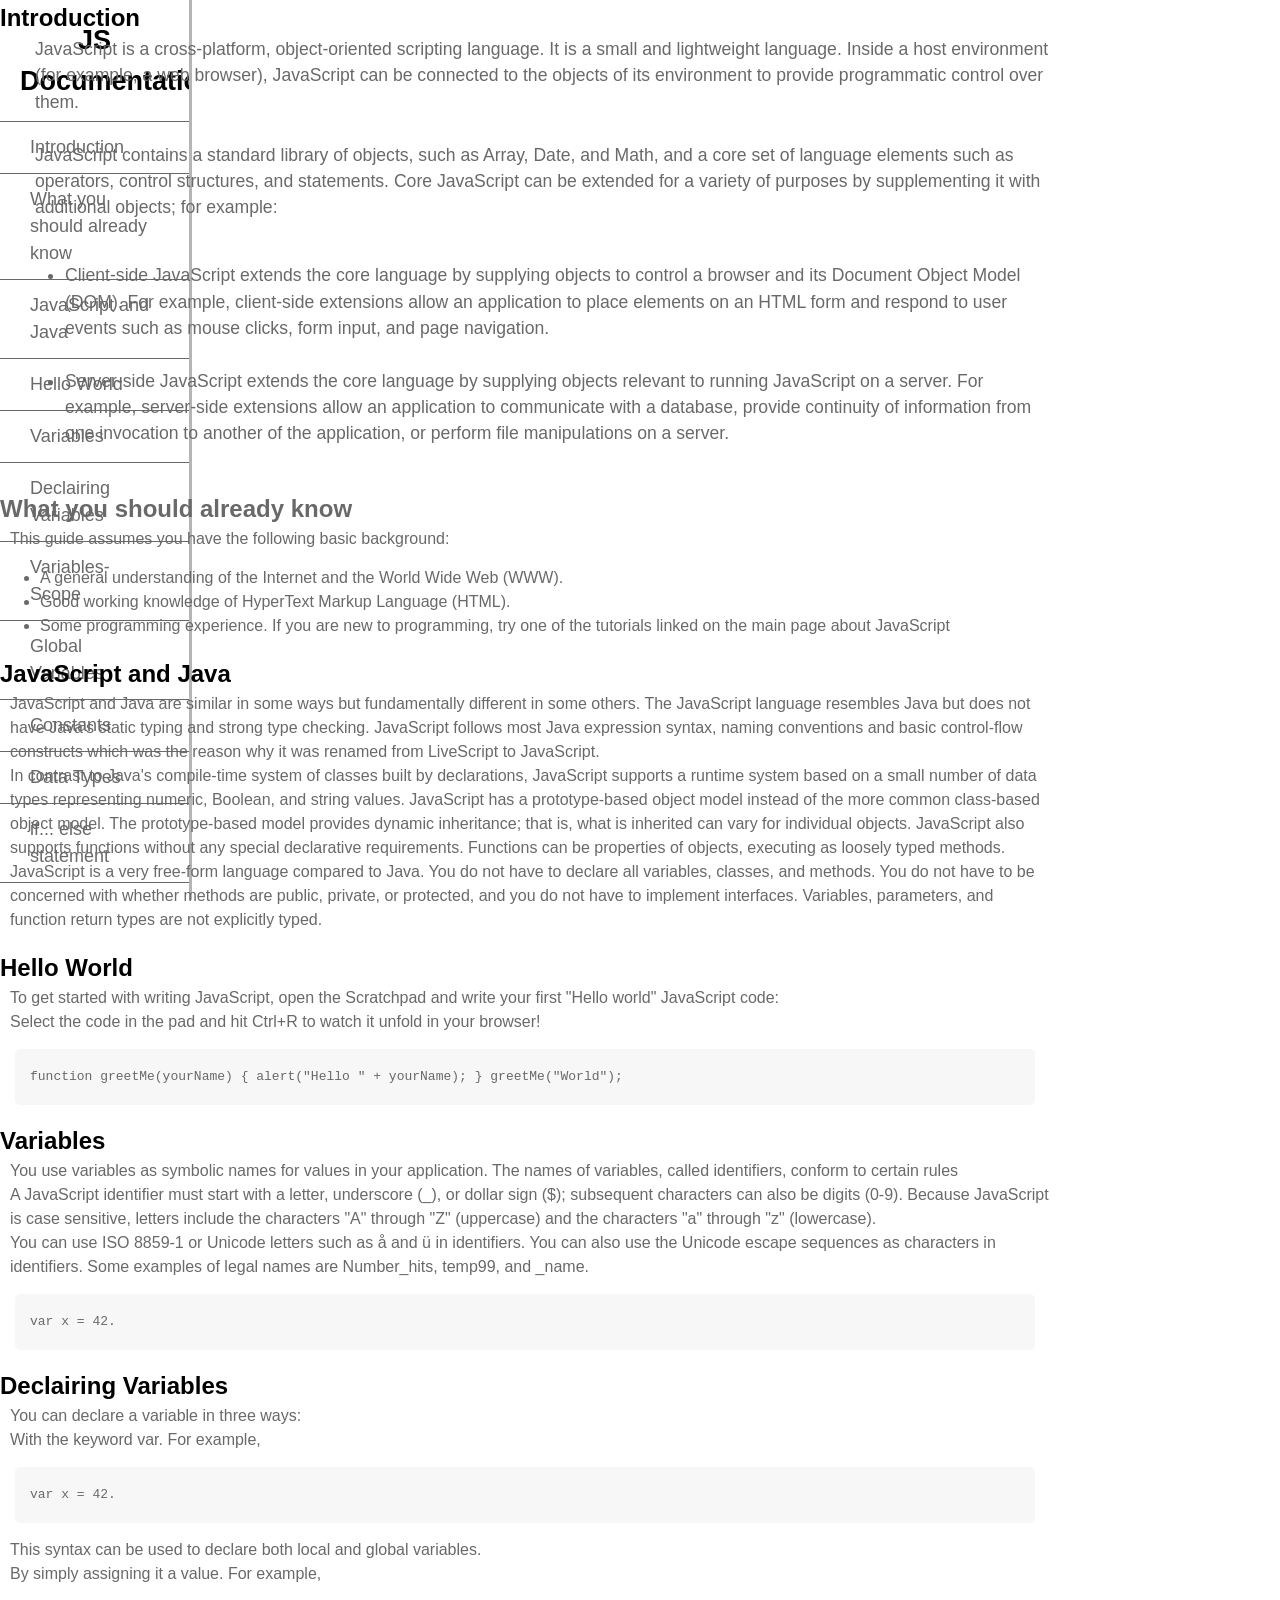
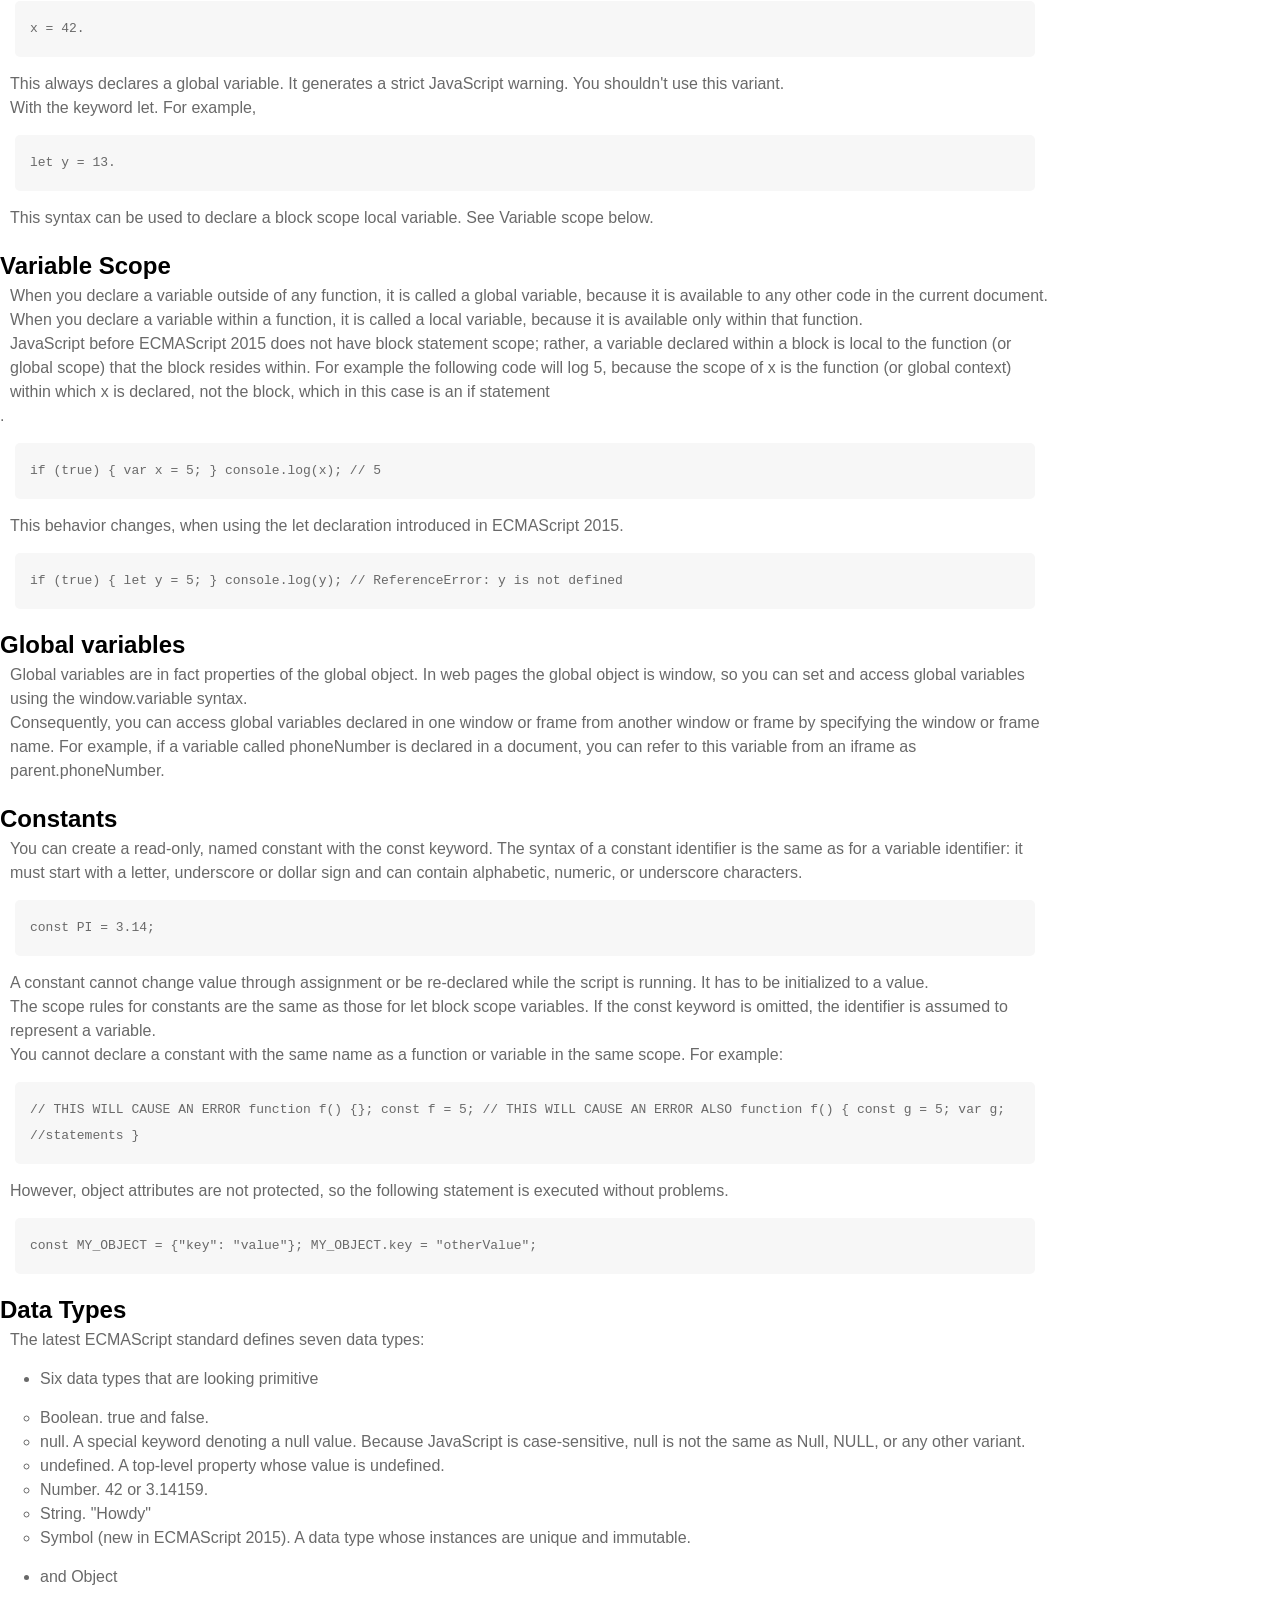
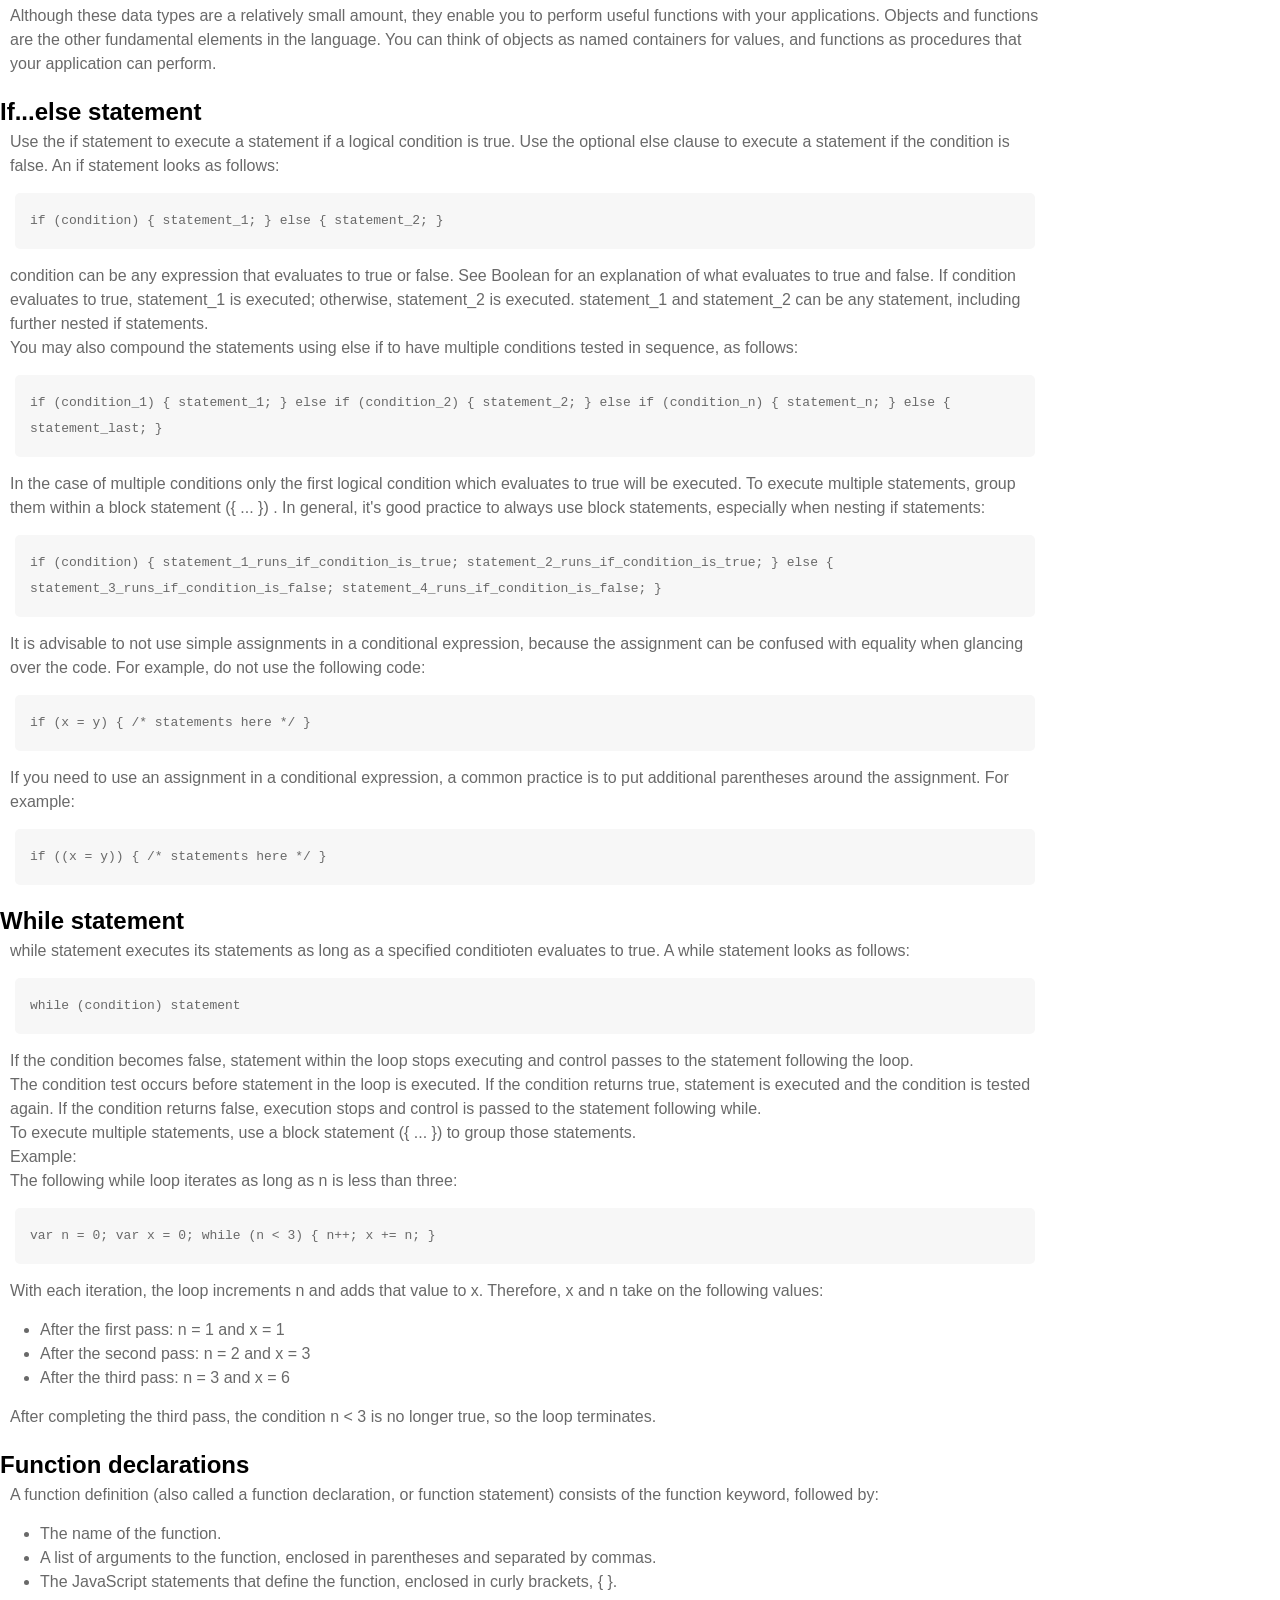
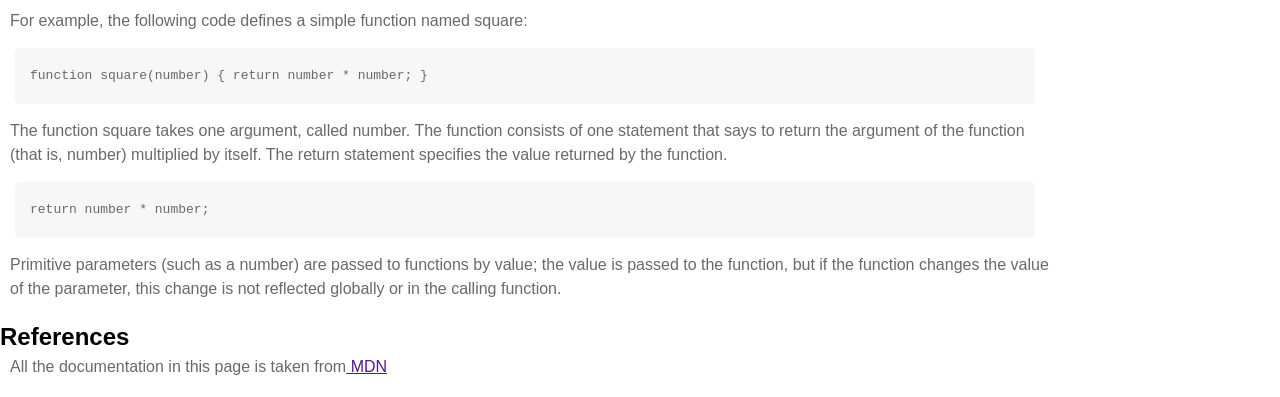
<file: index.html>
<!DOCTYPE html>
<html lang="en">
<head>
    <meta charset="UTF-8">
    <meta name="viewport" content="width=device-width, initial-scale=1.0">
    <link rel="stylesheet" href="assets/styles/style.css">
    <title>Documentation</title>
</head>
<body>
    <div class="flex-div">
    <nav id="navbar">
        <header><h1>JS Documentation</h1></header>
        <a class="nav-link" href="#Introduction">Introduction</a>
        <a class="nav-link" href="#What_you_should_already_know">What you should already know</a>
        <a class="nav-link" href="#JavaScript_and_Java">JavaScript and Java</a>
        <a class="nav-link" href="#Hello_World">Hello World</a>
        <a class="nav-link" href="#Variables">Variables</a>
        <a class="nav-link" href="#Declairing_Variables">Declairing Variables</a>
        <a class="nav-link" href="#Variables_Scope">Variables-Scope</a>
        <a class="nav-link" href="#Global_Variables">Global Variables</a>
        <a class="nav-link" href="#Constants">Constants</a>
        <a class="nav-link" href="#Data_Types">Data Types</a>
        <a class="nav-link" href="#if..._else_statement">if... else statement</a>
        <a class="nav-link" href="#While_statement">While statement</a>
        <a class="nav-link" href="#Function_Declarations">Function declarations</a>
        <a class="nav-link" href="#Reference">References</a>
    </nav>

    <main id="docu">
        <section class="main-section" id="Introduction">
            <header><h1>Introduction</h1></header>
        <article>
            <p>JavaScript is a cross-platform, object-oriented scripting language. It is a small and lightweight language. Inside a host environment (for example, a web browser), JavaScript can be connected to the objects of its environment to provide programmatic control over them.</p><br>
            <p>JavaScript contains a standard library of objects, such as Array, Date, and Math, and a core set of language elements such as operators, control structures, and statements. Core JavaScript can be extended for a variety of purposes by supplementing it with additional objects; for example:</p><br>
            <ul>
                <li>Client-side JavaScript extends the core language by supplying objects to control a browser and its Document Object Model (DOM). For example, client-side extensions allow an application to place elements on an HTML form and respond to user events such as mouse clicks, form input, and page navigation.</li><br>
                <li>Server-side JavaScript extends the core language by supplying objects relevant to running JavaScript on a server. For example, server-side extensions allow an application to communicate with a database, provide continuity of information from one invocation to another of the application, or perform file manipulations on a server.</li><br>
            </ul>
        </article>
        </section>
        <section class="main-section" id="What_you_should_already_know">
            <hearder><h1>What you should already know</h1></hearder>
            <p>This guide assumes you have the following basic background:</p>
            <ul>
                <li>A general understanding of the Internet and the World Wide Web (WWW). </li>
                <li>Good working knowledge of HyperText Markup Language (HTML).</li>
                <li>Some programming experience. If you are new to programming, try one of the tutorials linked on the main page about JavaScript</li>
            </ul>
        </section>
        <section class="main-section" id="JavaScript_and_Java">
            <header><h1>JavaScript and Java</h1></header>
            <p>JavaScript and Java are similar in some ways but fundamentally different in some others. The JavaScript language resembles Java but does not have Java's static typing and strong type checking. JavaScript follows most Java expression syntax, naming conventions and basic control-flow constructs which was the reason why it was renamed from LiveScript to JavaScript.</p>
            <p>In contrast to Java's compile-time system of classes built by declarations, JavaScript supports a runtime system based on a small number of data types representing numeric, Boolean, and string values. JavaScript has a prototype-based object model instead of the more common class-based object model. The prototype-based model provides dynamic inheritance; that is, what is inherited can vary for individual objects. JavaScript also supports functions without any special declarative requirements. Functions can be properties of objects, executing as loosely typed methods.</p>
            <p>JavaScript is a very free-form language compared to Java. You do not have to declare all variables, classes, and methods. You do not have to be concerned with whether methods are public, private, or protected, and you do not have to implement interfaces. Variables, parameters, and function return types are not explicitly typed.</p>
            </section>
        <section class="main-section" id="Hello_World">
            <header><h1>Hello World</h1></header>
            <p>To get started with writing JavaScript, open the Scratchpad and write your first "Hello world" JavaScript code:</p>
            <p>Select the code in the pad and hit Ctrl+R to watch it unfold in your browser!  </p>
             <code>function greetMe(yourName) { alert("Hello " + yourName); }
                greetMe("World");</code>
           </section>
        <section class="main-section" id="Variables">
            <header><h1>Variables</h1></header>
            <p>You use variables as symbolic names for values in your application. The names of variables, called identifiers, conform to certain rules</p>
            <p>A JavaScript identifier must start with a letter, underscore (_), or dollar sign ($); subsequent characters can also be digits (0-9). Because JavaScript is case sensitive, letters include the characters "A" through "Z" (uppercase) and the characters "a" through "z" (lowercase).</p>
            <p>You can use ISO 8859-1 or Unicode letters such as å and ü in identifiers. You can also use the Unicode escape sequences as characters in identifiers. Some examples of legal names are Number_hits, temp99, and _name.</p>
            <code>var x = 42.</code>
           </section>
        <section class="main-section" id="Declairing_Variables">
            <header><h1>Declairing Variables</h1></header>
            <p>You can declare a variable in three ways:</p>
            <p>With the keyword var. For example,</p>
            <code> var x = 42.</code>
            <p>This syntax can be used to declare both local and global variables.</p>
            <p>By simply assigning it a value. For example,</p>
            <code> x = 42.</code>
            <p>This always declares a global variable. It generates a strict JavaScript warning. You shouldn't use this variant.</p>
            <p>With the keyword let. For example,</p>
            <code>let y = 13. </code>
             <p>This syntax can be used to declare a block scope local variable. See Variable scope below.</p>
       </section>
        <section class="main-section" id="Variables_Scope">
            <header><h1>Variable Scope</h1></header>
            <p>When you declare a variable outside of any function, it is called a global variable, because it is available to any other code in the current document. When you declare a variable within a function, it is called a local variable, because it is available only within that function. </p>
            <p>JavaScript before ECMAScript 2015 does not have block statement scope; rather, a variable declared within a block is local to the function (or global scope) that the block resides within. For example the following code will log 5, because the scope of x is the function (or global context) within which x is declared, not the block, which in this case is an if statement</p>.
            <code>if (true) { var x = 5; } console.log(x); // 5</code>
            <p>This behavior changes, when using the let declaration introduced in ECMAScript 2015. </p>
            <code>if (true) { let y = 5; } console.log(y); // ReferenceError: y is
                not defined</code>
        </section>
        <section class="main-section" id="Global_Variables">
            <header><h1>Global variables</h1></header>
            <p>Global variables are in fact properties of the global object. In web pages the global object is window, so you can set and access global variables using the window.variable syntax. </p>
            <p>Consequently, you can access global variables declared in one window or frame from another window or frame by specifying the window or frame name. For example, if a variable called phoneNumber is declared in a document, you can refer to this variable from an iframe as parent.phoneNumber.</p>
        </section>
        <section class="main-section" id="Constants">
            <header><h1>Constants</h1></header>
            <p>You can create a read-only, named constant with the const keyword. The syntax of a constant identifier is the same as for a variable identifier: it must start with a letter, underscore or dollar sign and can contain alphabetic, numeric, or underscore characters.</p>
            <code>const PI = 3.14;</code>
            <p>A constant cannot change value through assignment or be re-declared while the script is running. It has to be initialized to a value.</p>
            <p>The scope rules for constants are the same as those for let block scope variables. If the const keyword is omitted, the identifier is assumed to represent a variable.</p>
            <p>You cannot declare a constant with the same name as a function or variable in the same scope. For example:</p>
            <code>// THIS WILL CAUSE AN ERROR function f() {}; const f = 5; // THIS
                WILL CAUSE AN ERROR ALSO function f() { const g = 5; var g;
                //statements }</code>
            <p>However, object attributes are not protected, so the following statement is executed without problems.</p>
            <code>const MY_OBJECT = {"key": "value"}; MY_OBJECT.key =
                "otherValue";
                </code>
            </section>
        <section class="main-section" id="Data_Types">
            <header><h1>Data Types</h1></header>
            <p>The latest ECMAScript standard defines seven data types:</p>
            <ul>
                <li>Six data types that are looking primitive</li>
                </ul>
                <ul type="circle">
                <li id="cir">Boolean. true and false.</li>
                <li id="cir">null. A special keyword denoting a null value. Because JavaScript is case-sensitive, null is not the same as Null, NULL, or any other variant. </li>
                <li id="cir">undefined. A top-level property whose value is undefined.</li>
                <li id="cir">Number. 42 or 3.14159.</li>
                <li id="cir">String. "Howdy"</li>
                <li id="cir">Symbol (new in ECMAScript 2015). A data type whose instances are unique and immutable.</li>
            </ul>
            <uL>
              <li>and Object</li>
            </ul>
               <p>Although these data types are a relatively small amount, they enable you to perform useful functions with your applications. Objects and functions are the other fundamental elements in the language. You can think of objects as named containers for values, and functions as procedures that your application can perform. </p>
           </section>
        </section>
        <section class="main-section" id="if..._else_statement">
            <header><h1>If...else statement</h1></header>
            <p>Use the if statement to execute a statement if a logical condition is true. Use the optional else clause to execute a statement if the condition is false. An if statement looks as follows:</p>
            <code>if (condition) { statement_1; } else { statement_2; } </code>
            <p>condition can be any expression that evaluates to true or false. See Boolean for an explanation of what evaluates to true and false. If condition evaluates to true, statement_1 is executed; otherwise, statement_2 is executed. statement_1 and statement_2 can be any statement, including further nested if statements.</p>
            <p>You may also compound the statements using else if to have multiple conditions tested in sequence, as follows:</p>
            <code>if (condition_1) { statement_1; } else if (condition_2) {
                statement_2; } else if (condition_n) { statement_n; } else {
                statement_last; }</code>
            <p>In the case of multiple conditions only the first logical condition which evaluates to true will be executed. To execute multiple statements, group them within a block statement ({ ... }) . In general, it's good practice to always use block statements, especially when nesting if statements:</p>
            <code>if (condition) { statement_1_runs_if_condition_is_true;
                statement_2_runs_if_condition_is_true; } else {
                statement_3_runs_if_condition_is_false;
                statement_4_runs_if_condition_is_false; }
            </code>
            <p>It is advisable to not use simple assignments in a conditional expression, because the assignment can be confused with equality when glancing over the code. For example, do not use the following code:</p>
            <code>if (x = y) { /* statements here */ }</code>
            <p>If you need to use an assignment in a conditional expression, a common practice is to put additional parentheses around the assignment. For example: </p>
            <code>if ((x = y)) { /* statements here */ } </code>
           </section>
        <section class= "main-section" id="While_statement">
            <header><h1>While statement</h1></header>
            <p>while statement executes its statements as long as a specified conditioten evaluates to true. A while statement looks as follows:</p>
            <code>while (condition) statement </code>
            <p>If the condition becomes false, statement within the loop stops executing and control passes to the statement following the loop.</p>
            <p>The condition test occurs before statement in the loop is executed. If the condition returns true, statement is executed and the condition is tested again. If the condition returns false, execution stops and control is passed to the statement following while.</p>
            <p>To execute multiple statements, use a block statement ({ ... }) to group those statements.</p>
            <p>Example:</p>
            <p>The following while loop iterates as long as n is less than three:</p>
            <code>var n = 0; var x = 0; while (n < 3) { n++; x += n; }</code>
            <p>With each iteration, the loop increments n and adds that value to x. Therefore, x and n take on the following values:</p>
            <ul>
                <li>After the first pass: n = 1 and x = 1</li>
                <li>After the second pass: n = 2 and x = 3</li>
                <li>After the third pass: n = 3 and x = 6</li>
            </ul>
            <p>After completing the third pass, the condition n < 3 is no longer true, so the loop terminates.</p>
        </section>
        <section class="main-section" id="Function_Declarations">
            <header><h1>Function declarations</h1></header>
            <p>A function definition (also called a function declaration, or function statement) consists of the function keyword, followed by:</p>
            <ul>
                <li>The name of the function.</li>
                <li>A list of arguments to the function, enclosed in parentheses and separated by commas.</li>
                <li>The JavaScript statements that define the function, enclosed in curly brackets, { }.</li>   
            </ul>
            <p>For example, the following code defines a simple function named square:</p>
            <code>function square(number) { return number * number; }</code>
             <p>The function square takes one argument, called number. The function consists of one statement that says to return the argument of the function (that is, number) multiplied by itself. The return statement specifies the value returned by the function.</p>
             <code>return number * number;</code>
             <p>Primitive parameters (such as a number) are passed to functions by value; the value is passed to the function, but if the function changes the value of the parameter, this change is not reflected globally or in the calling function.</p>
        </section>
        <section class="main-section" id="Reference">
            <header><h1>References</h1></header>
            <p>All the documentation in this page is taken from<a href=""> MDN </a></p>
        </section>
        
</main> 
    
  </div> 
</body>
</html>
</file>
<file: assets/styles/style.css>
* {
  box-sizing: border-box;
  margin: 0;
  padding: 0;
  font-family: sans-serif;
  line-height: 1.5;
  scroll-behavior: smooth;
}

/* General CSS */

header {
  color: #000;
}

ul {
  margin-left: 40px;
  margin-top: 15px;
  margin-bottom: 15px; 
}
/* .flex-div {
  display: flex;
  flex-direction: column;
  justify-content: space-between;

} */

article {
  margin-left: 25px;
  font-size: 1.1em;
}

p {
  margin-left: 10px;
}

code {
  font-family: monospace;
  background-color: #f7f7f7;
  padding: 15px;
  line-height: 2;
  display: block;
  margin: 15px;
  border-radius: 5px;
}

.nav-link {
  text-decoration: none;
  display: block;
  border-top: 1px solid;
  padding: 12px 30px;
  font-size: 18px;
  color: #696969;
}

.main-section {
  margin-bottom: 18px;
  }

#navbar {
  position: fixed;
  top: 0;
  left: 0;
  width: 15%;
  height: 100%;
  border-right: solid;
  border-color: #b3b5b6;
  overflow-y: auto;
}

#navbar > header {
  position: sticky;
  top: 0;
  text-align: center;
  background-color: #ffffff;
  padding: 20px;
  font-size: 18px;
}

#docu {
  position: absolute;
  color: #696969;
  width: 82%;

}
</file>
